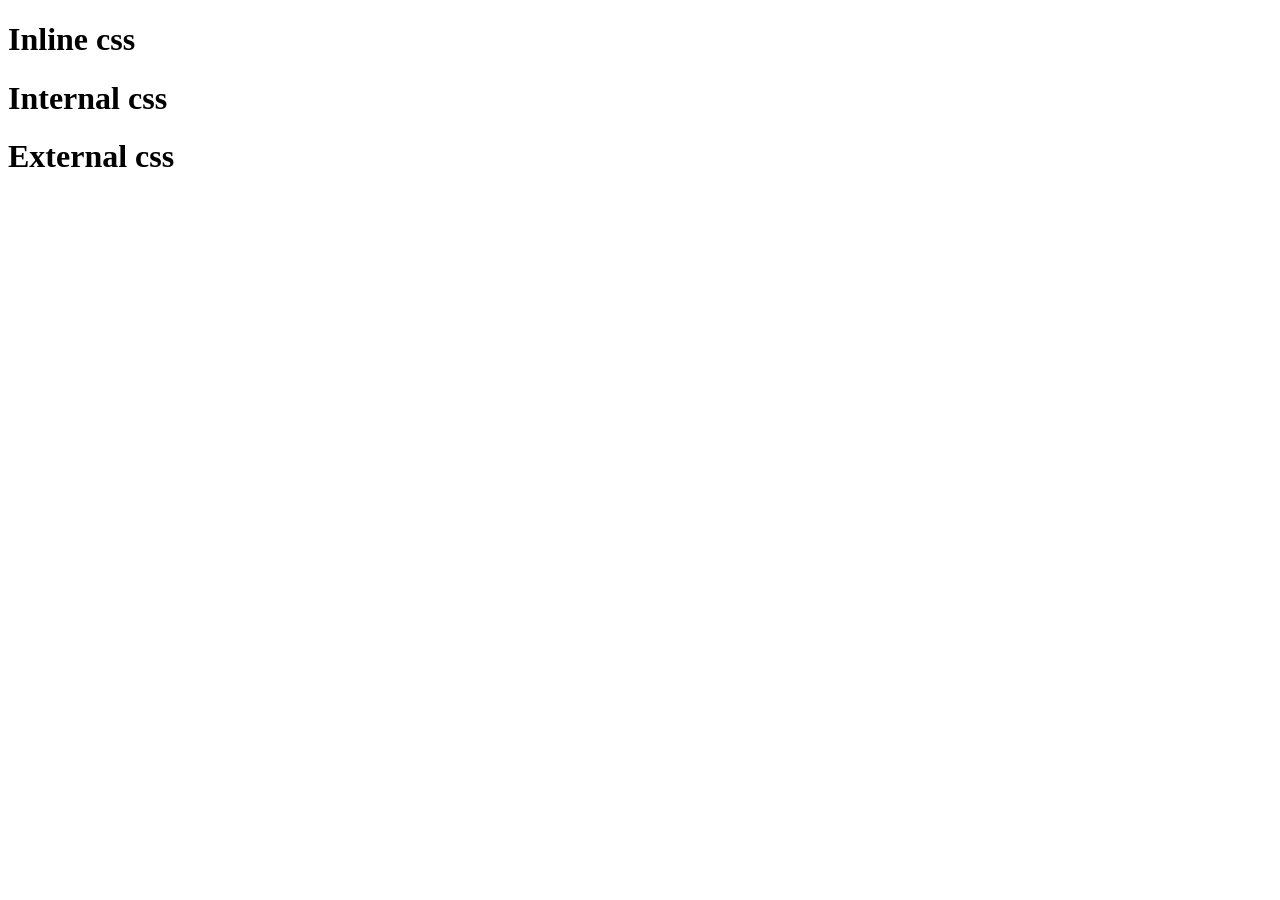
<file: day1/index.html>
<!DOCTYPE html>
<html lang="en">

<head>
  <meta charset="UTF-8">
  <meta name="viewport" content="width=device-width, initial-scale=1.0">
  <title>Day1 Inline_Internal_External</title>

</head>

<body>
  <h1>Inline css</h1>
  <h1>Internal css</h1>
  <h1>External css</h1>


</body>

</html>
</file>
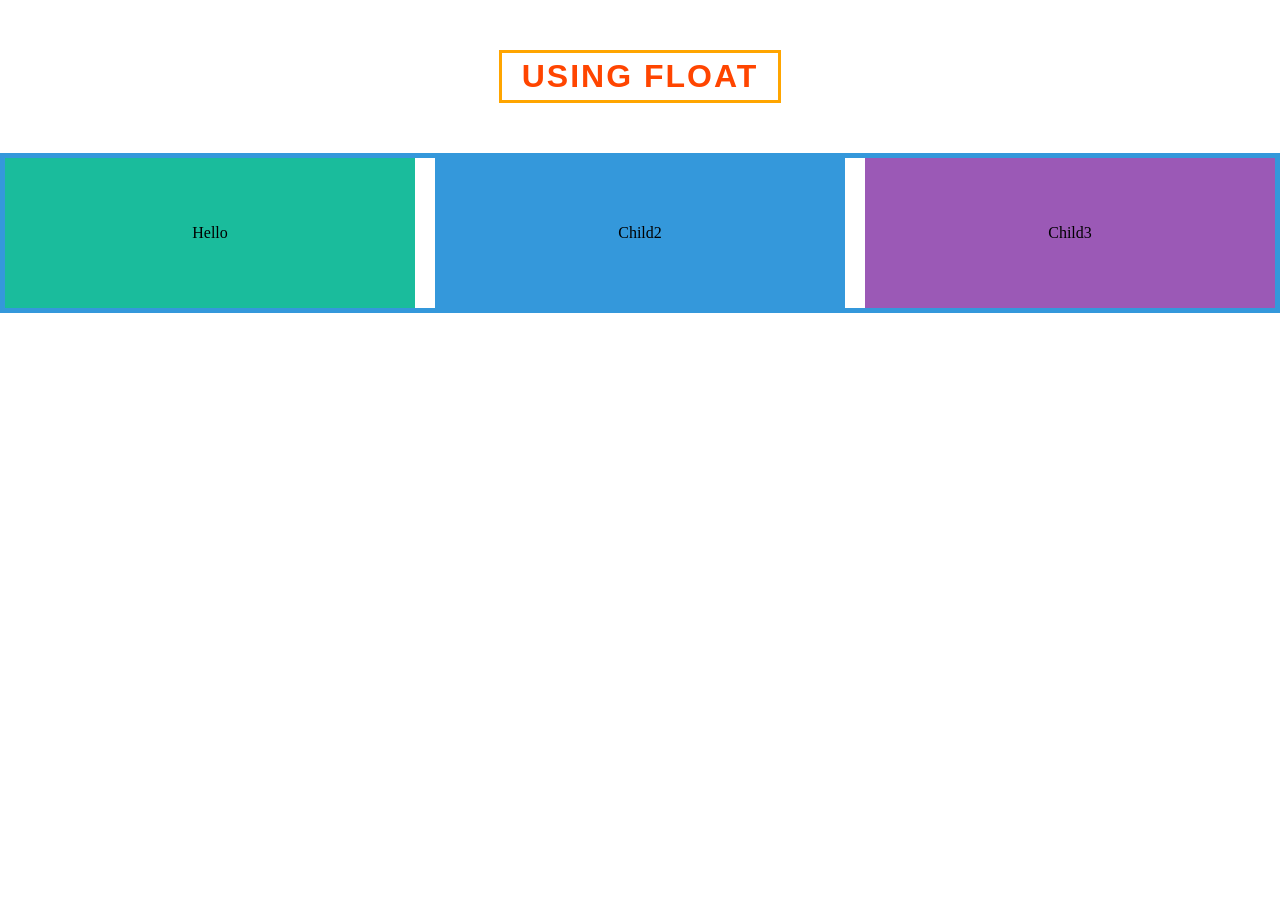
<file: flexbox.html>
<!DOCTYPE html>
<html lang="en">

<head>
  <meta charset="UTF-8">
  <meta name="viewport" content="width=device-width, initial-scale=1.0">
  <title>Flexbox</title>
  <link rel="stylesheet" href="./flexbox.css">
</head>

<body>

  <h1>Using Float</h1>

  <div class="parent">
    <div class="child1">Hello</div>
    <div class="child2">Child2</div>
    <div class="child3">Child3</div>
  </div>


</body>

</html>
</file>
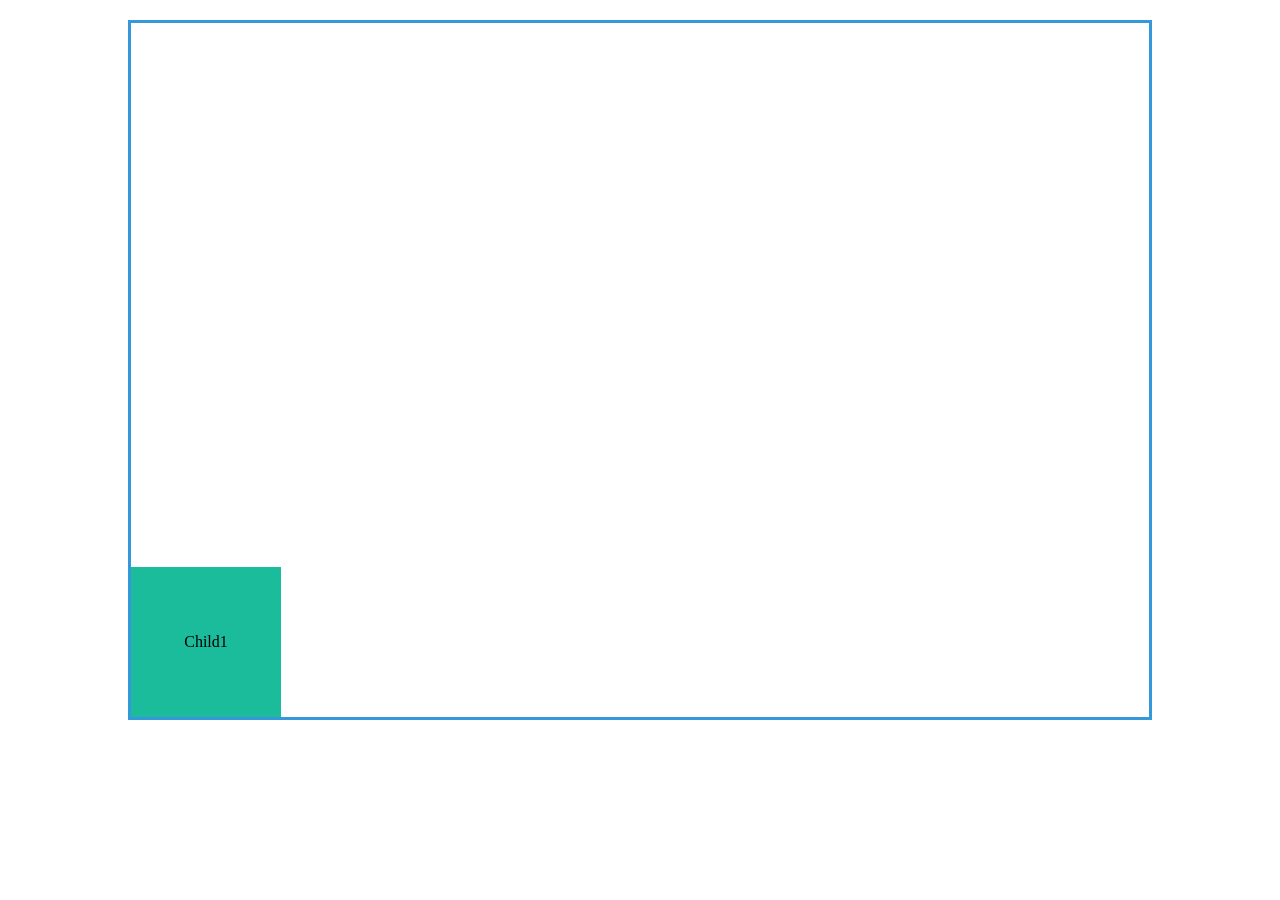
<file: flexbox_position.html>
<!DOCTYPE html>
<html lang="en">

<head>
  <meta charset="UTF-8">
  <meta name="viewport" content="width=device-width, initial-scale=1.0">
  <title>Flexbox position</title>
  <link rel="stylesheet" href="./flexbox_position.css">
</head>

<body>
  <div class="parent">
    <div class="child">Child1</div>
  </div>
</body>

</html>
</file>
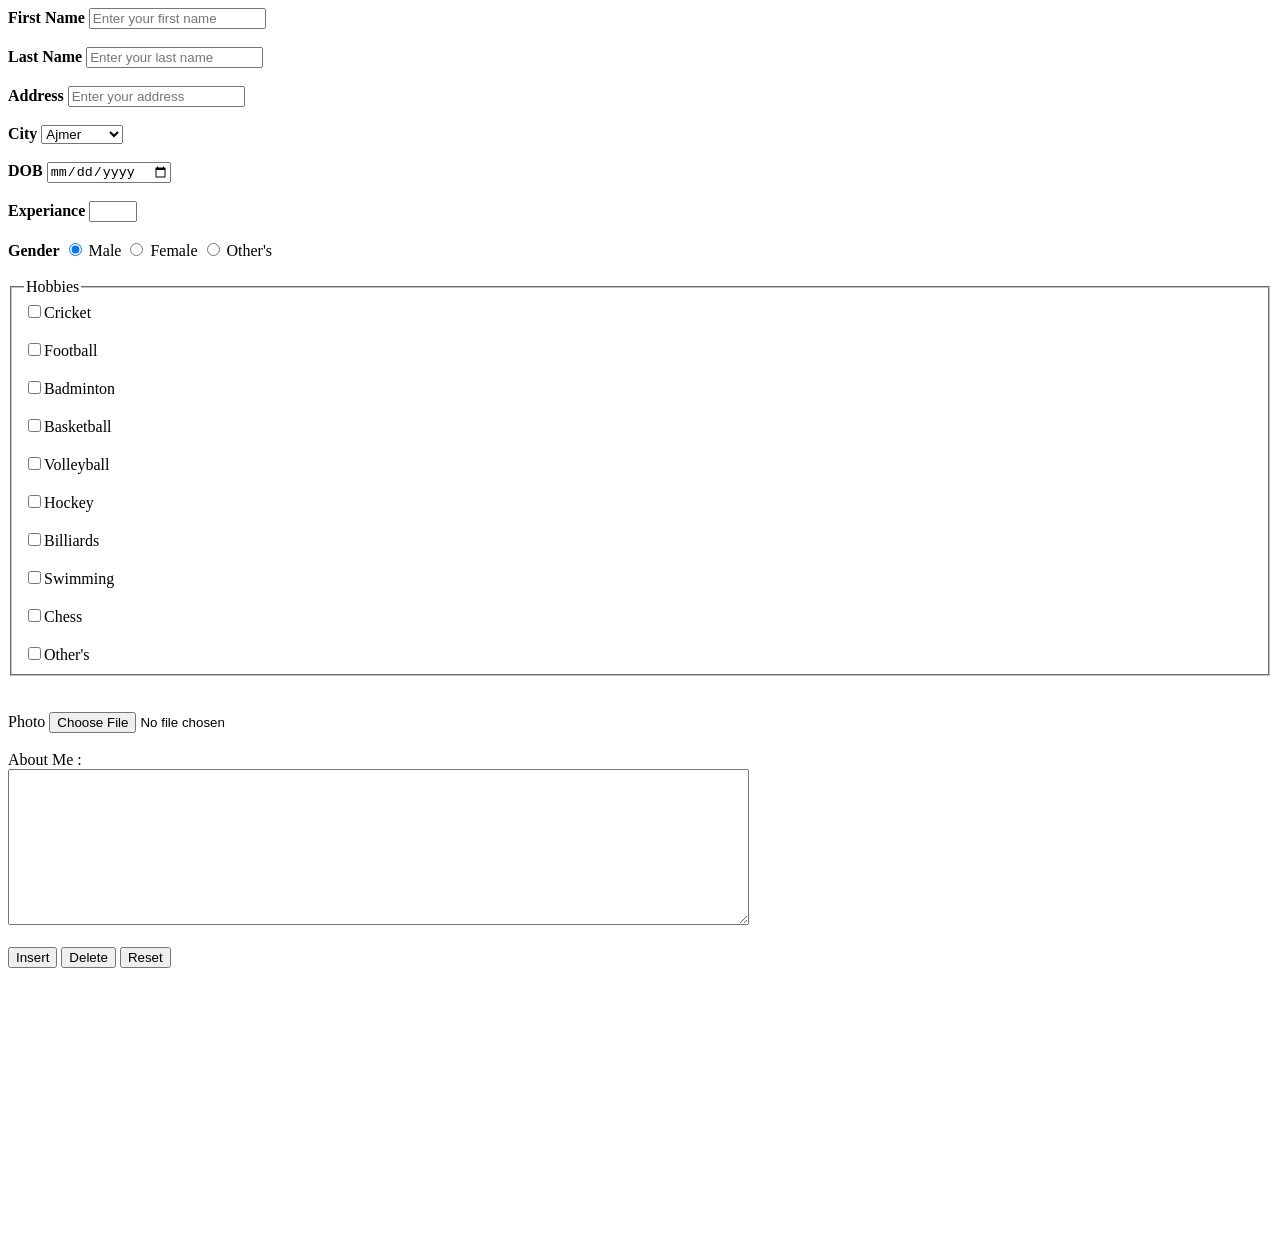
<file: form.html>
<!DOCTYPE html>
<html lang="en">

<head>
  <meta charset="UTF-8">
  <meta name="viewport" content="width=device-width, initial-scale=1.0">
  <title>Form</title>
</head>

<body>

  <form action="" method="get">
    <label for="fname"><b>First Name</b></label>
    <input type="text" placeholder="Enter your first name" id="fname">

    <br><br>

    <label for="lname"><b>Last Name</b></label>
    <input type="text" placeholder="Enter your last name" id="lname">

    <br><br>

    <label for="address"><b>Address</b></label>
    <input type="text" placeholder="Enter your address" id="address">

    <br><br>

    <!-- address city -->

    <label for="city"><b>City</b></label>
    <select id="city">
      <option value="AJM">Ajmer</option>
      <option value="BNS">Banswara</option>
      <option value="BKN">Bikaner</option>
      <option value="CHURU">Churu</option>
    </select>


    <br><br>
    <label for="dob"><b>DOB</b></label>
    <input type="date" id="dob">

    <br><br>
    <label for="exp"><b>Experiance</b></label>
    <input type="number" id="exp" min="0" max="10">


    <br><br>
    <label for="gender"><b>Gender</b></label>
    <input type="radio" name="gender" checked> Male
    <input type="radio" name="gender"> Female
    <input type="radio" name="gender"> Other's

    <br><br>
    <!-- <label for="hobbies"><b>Hobbies</b></label> -->

    <fieldset>
      <legend>Hobbies</legend>
      <input type="checkbox">Cricket
      <br><br>
      <input type="checkbox">Football
      <br><br>
      <input type="checkbox">Badminton
      <br><br>
      <input type="checkbox">Basketball
      <br><br>
      <input type="checkbox">Volleyball
      <br><br>
      <input type="checkbox">Hockey
      <br><br>
      <input type="checkbox">Billiards
      <br><br>
      <input type="checkbox">Swimming
      <br><br>
      <input type="checkbox">Chess
      <br><br>
      <input type="checkbox">Other's

    </fieldset>

    <br><br>
    <label for="photo">Photo</label>
    <input type="file">

    <br><br>
    <label for="">About Me :</label>
    <br>
    <textarea rows="10" cols="90"></textarea>


    <br><br>
    <button>Insert</button>
    <input type="button" value="Delete">
    <input type="reset" value="Reset">

  </form>


  <br><br><br><br><br><br><br><br><br><br><br><br><br><br><br>

</body>

</html>
</file>
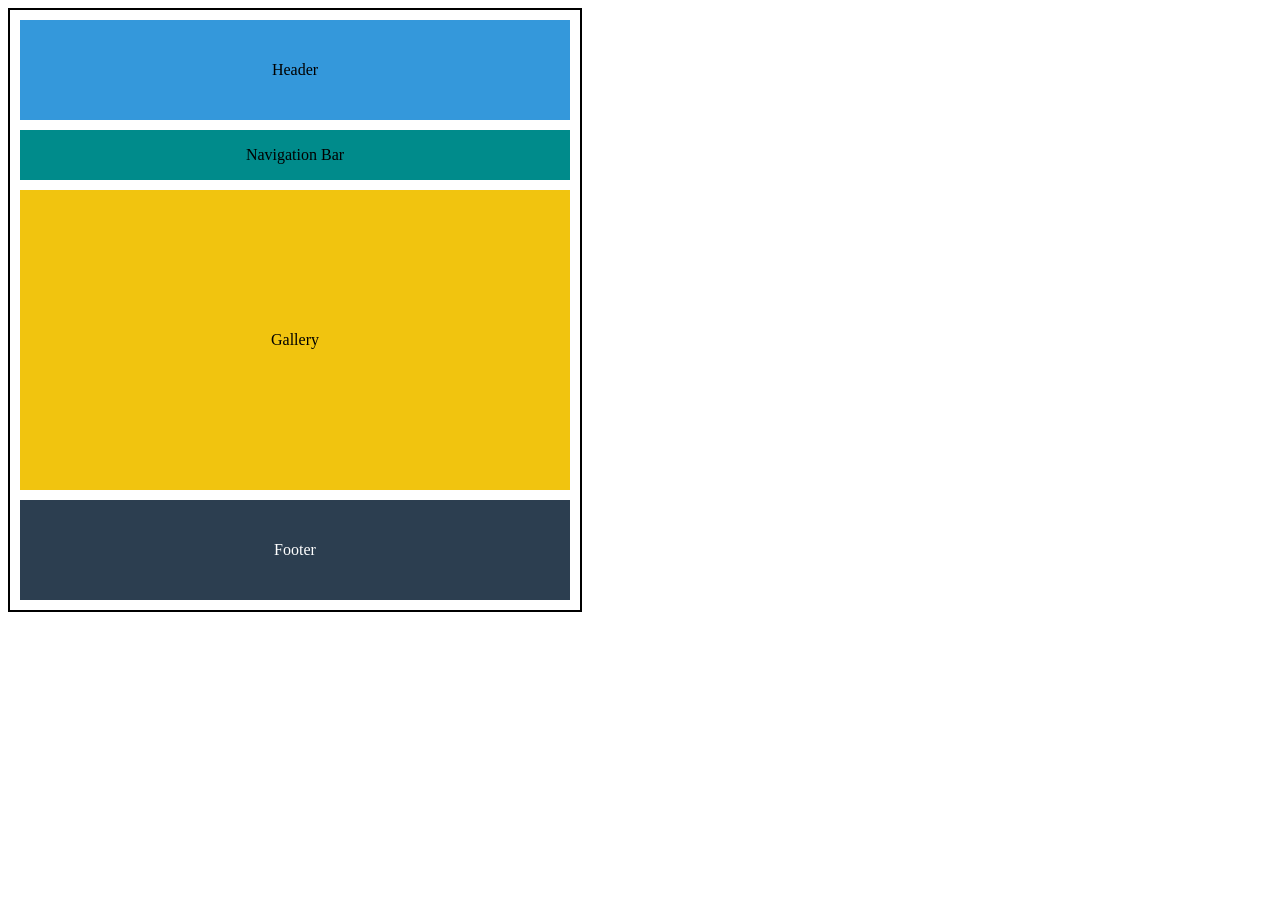
<file: layout1.html>
<!DOCTYPE html>
<html lang="en">

<head>
  <meta charset="UTF-8">
  <meta name="viewport" content="width=device-width, initial-scale=1.0">
  <title>Layout 1</title>
  <link rel="stylesheet" href="./layout1.css">
</head>

<body>
  <div class="container">
    <div class="header">Header</div>
    <div class="navbar">Navigation Bar</div>
    <div class="gallery">Gallery</div>
    <div class="footer">Footer</div>
  </div>
</body>

</html>
</file>
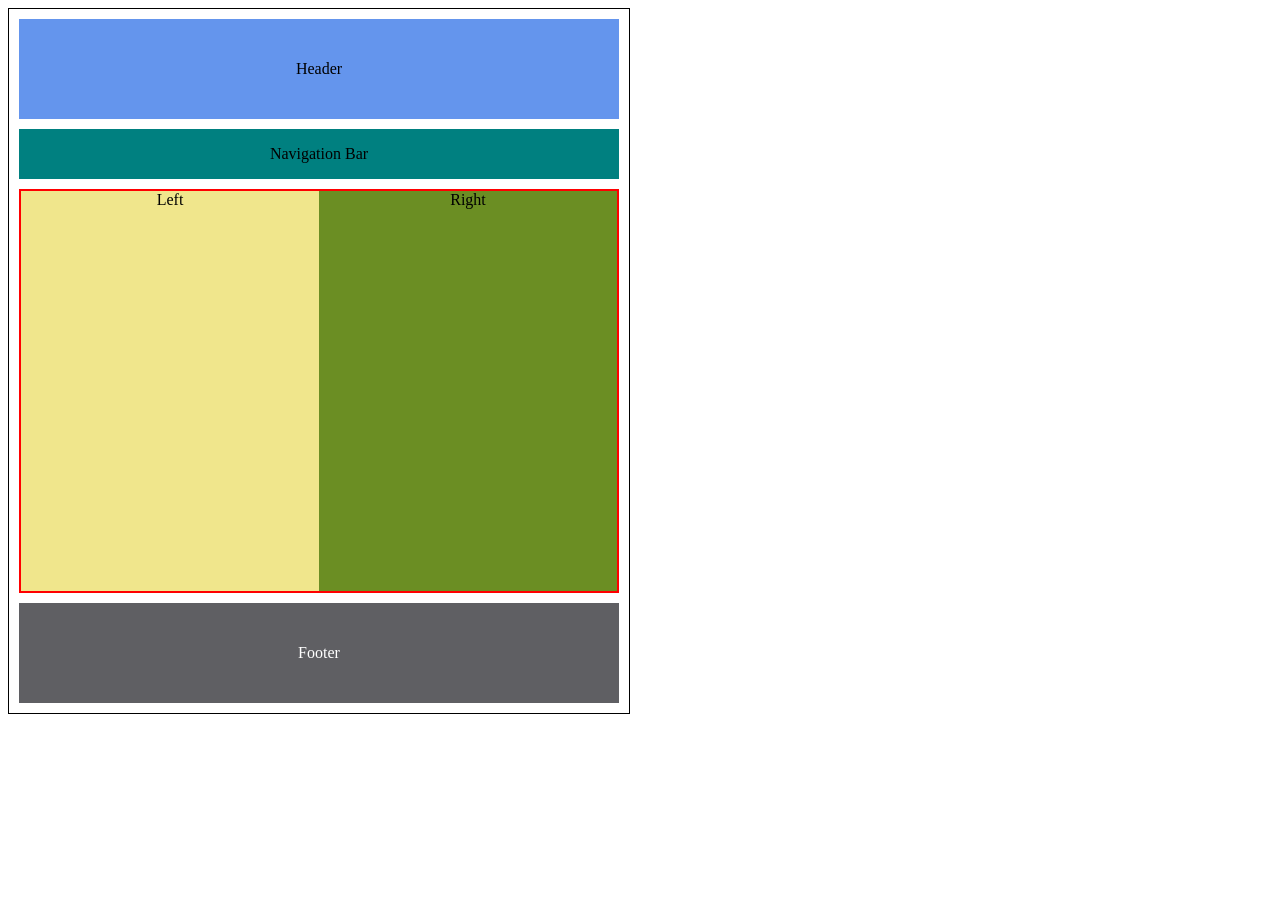
<file: layout2.html>
<!DOCTYPE html>
<html lang="en">

<head>
  <meta charset="UTF-8">
  <meta name="viewport" content="width=device-width, initial-scale=1.0">
  <title>Layout2</title>
  <link rel="stylesheet" href="./layout2.css">
</head>

<body>

  <div class="container">
    <div class="header">Header</div>
    <div class="navbar">Navigation Bar</div>
    
    <div class="gallery">
      <div class="gallery-left">Left</div>
      <div class="gallery-right">Right</div>
    </div>
    
    <div class="footer">Footer</div>
  </div>

</body>

</html>
</file>
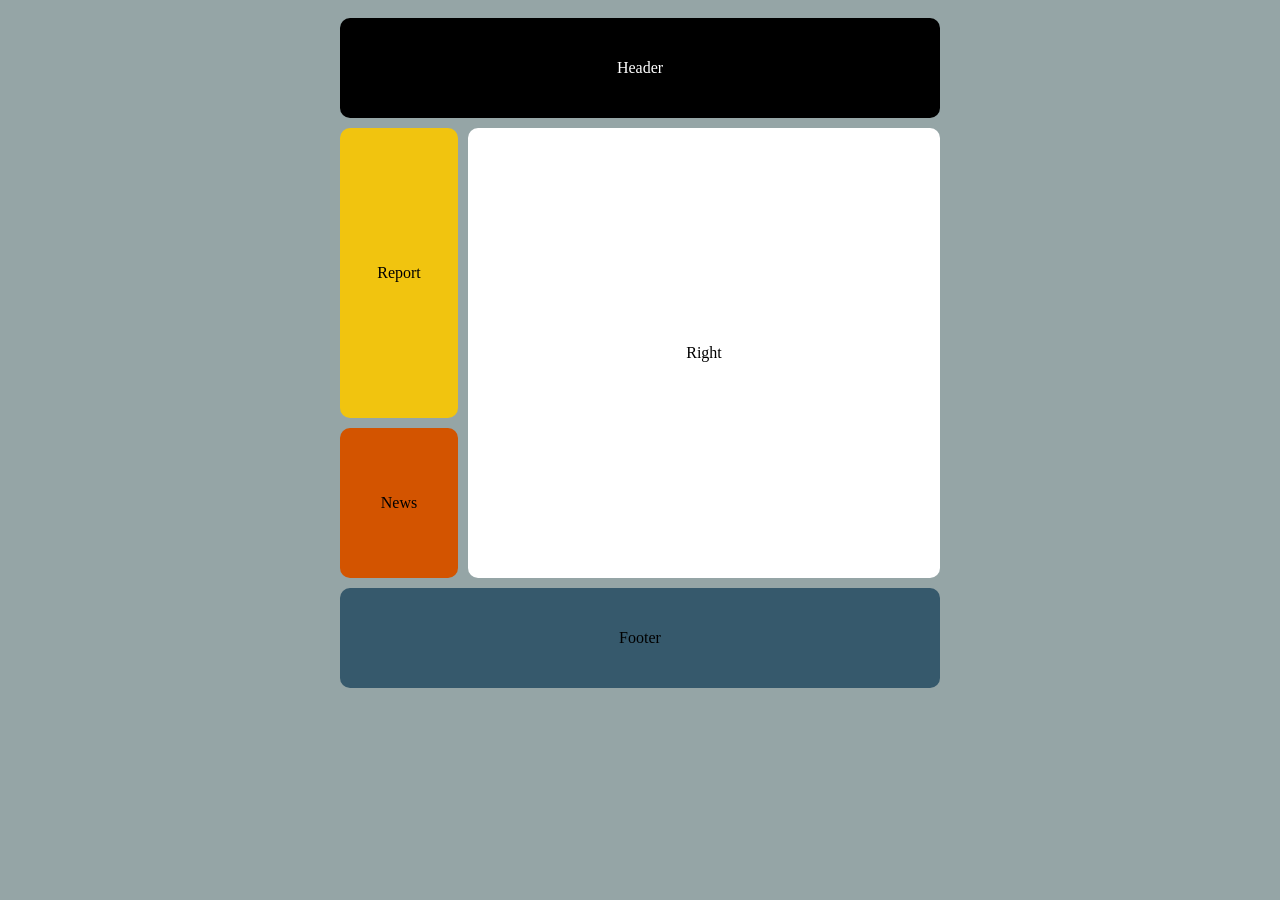
<file: layout3.html>
<!DOCTYPE html>
<html lang="en">

<head>
  <meta charset="UTF-8">
  <meta name="viewport" content="width=device-width, initial-scale=1.0">
  <title>Layout 3</title>
  <link rel="stylesheet" href="./layout3.css">
</head>

<body>
  <div class="container">
    <div class="header">Header</div>
    <div class="gallery">
      <div class="gallery-left">
        <div class="report">Report</div>
        <div class="news">News</div>
      </div>
      <div class="gallery-right">Right</div>
    </div>
    <div class="footer">Footer</div>
  </div>
</body>

</html>
</file>
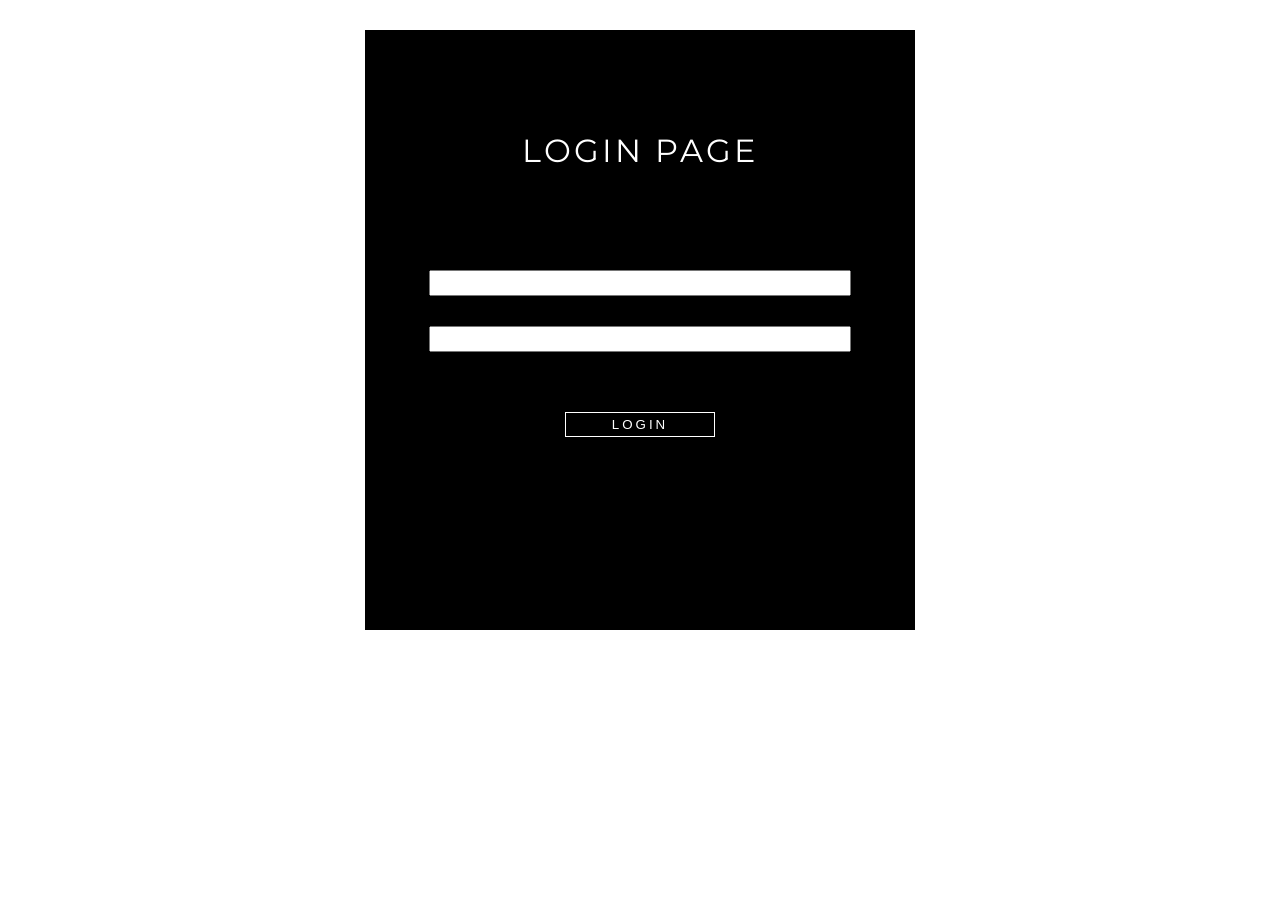
<file: login.html>
<!DOCTYPE html>
<html lang="en">

<head>
  <meta charset="UTF-8">
  <meta name="viewport" content="width=device-width, initial-scale=1.0">
  <title>Login Page</title>

  <link
    href="https://fonts.googleapis.com/css2?family=Montserrat:ital,wght@0,100..900;1,100..900&family=Raleway:ital,wght@0,100..900;1,100..900&display=swap"
    rel="stylesheet">

  <link rel="stylesheet" href="./login.css">
</head>

<body>
  <div class="login-form">
    <h1>Login Page</h1>
    <input type="text" class="username">
    <input type="text" class="password">
    <button>Login</button>
  </div>
</body>

</html>
</file>
<file: flexbox.css>
* {
  margin: 0;
  padding: 0;
  box-sizing: border-box;
}

h1 {
  border: 3px solid orange;
  font-family: "montserrat", sans-serif;
  text-transform: uppercase;
  letter-spacing: 2px;
  color: orangered;
  width: fit-content;
  margin: 50px auto;
  padding: 5px 20px;
}

.parent {
  border: 5px solid #3498db;
  display: flex;
  justify-content: space-between;
  gap: 20px;
}

.child1,
.child2,
.child3 {
  line-height: 150px;
  height: 150px;
  width: 33.33%;
  text-align: center;
}


.child1 {
  background-color: #1abc9c;

}

.child2 {
  background-color: #3498db;
}

.child3 {
  background-color: #9b59b6;
}
</file>
<file: flexbox_position.css>
* {
  margin: 0;
  padding: 0;
  box-sizing: border-box;
}

.parent {
  border: 3px solid #3498db;
  height: 700px;
  width: 80%;
  margin: 20px auto;
  display: flex;
  justify-content: start;
  align-items: end;
}

.child {
  height: 150px;
  background-color: #1abc9c;
  width: 150px;
  line-height: 150px;
  text-align: center;
}
</file>
<file: layout1.css>
.container {
  border: solid 2px black;
  text-align: center;
  padding: 10px;
  width: 550px;
}

.header {
  background-color: #3498db;
  height: 100px;
  line-height: 100px;
  margin-bottom: 10px;
}

.navbar {
  height: 50px;
  line-height: 50px;
  background-color: #008b8b;
  margin-bottom: 10px;
}

.gallery {
  height: 300px;
  line-height: 300px;
  background-color: #f1c40f;
  margin-bottom: 10px;
}

.footer {
  height: 100px;
  background-color: #2c3e50;
  line-height: 100px;
  color: white;
}
</file>
<file: layout2.css>
.container {
  border: 1px solid #000;
  padding: 10px;
  text-align: center;
  width: 600px;
}

.header {
  background-color: cornflowerblue;
  height: 100px;
  line-height: 100px;
  margin-bottom: 10px;
}

.navbar {
  background-color: teal;
  height: 50px;
  line-height: 50px;
  margin-bottom: 10px;
}

.gallery {
  margin-bottom: 10px;
  border: 2px solid red;
  display: flex;
}

.gallery-left {
  height: 400px;
  background-color: khaki;
  width: 50%;
  /* display: inline-block; */
  /* margin-right: -3px; */
  /* float: left; */
}

.gallery-right {
  height: 400px;
  background-color: olivedrab;
  width: 50%;
  /* display: inline-block; */
  /* margin-left: -1px; */
  /* margin-right: -2px; */
  /* float: right; */
}

/* .gallery::after {
  display: block;
  content: "";
  clear: both;
} */

.footer {
  background-color: rgb(95, 95, 99);
  height: 100px;
  line-height: 100px;
  color: white;
}
</file>
<file: layout3.css>
body {
  background-color: #95a5a6;
}

.container {
  /* border: 2px solid #000; */
  text-align: center;
  padding: 10px;
  width: 600px;
  margin: auto;
}

.header {
  height: 100px;
  line-height: 100px;
  background-color: black;
  color: white;
  margin-bottom: 10px;
  border-radius: 10px;
}

.gallery {
  /* border: 2px solid red; */
  margin-bottom: 10px;
  display: flex;
  gap: 10px;
}

.gallery-left {
  /* border: 3px solid chartreuse; */
  width: 20%;
}

.gallery-right {
  /* border: 3px solid darkred; */
  width: 80%;
  height: 450px;
  line-height: 450px;
  background-color: white;
  border-radius: 10px;
}

.report {
  height: 290px;
  line-height: 290px;
  background-color: #f1c40f;
  margin-bottom: 10px;
  border-radius: 10px;
}

.news {
  height: 150px;
  line-height: 150px;
  background-color: #d35400;
  border-radius: 10px;
}

.footer {
  background-color: #36596c;
  height: 100px;
  line-height: 100px;
  border-radius: 10px;
}
</file>
<file: login.css>
* {
  margin: 0;
  padding: 0;
  box-sizing: border-box;
}

body {
  /* background-color: black; */
}

.login-form {
  border: 1px solid #000;
  width: 550px;
  height: 600px;
  margin: auto;
  background-color: black;
  color: white;
  padding: 20px 40px;
  margin-top: 30px;
  /* box-shadow: 2px 2px 10px 1px white; */
}


h1 {
  text-align: center;
  font-family: "Montserrat", sans-serif;
  text-transform: uppercase;
  font-weight: 400;
  letter-spacing: 3px;
  margin-top: 80px;
  margin-bottom: 100px;
}


.username {
  display: block;
  width: 90%;
  margin: auto;
  height: 26px;
}

.password {
  display: block;
  width: 90%;
  margin: auto;
  height: 26px;
  margin-top: 30px;
}

button {
  display: block;
  margin: auto;
  margin-top: 60px;
  height: 25px;
  width: 150px;
  background: none;
  border: none;
  border: 1px solid white;
  color: white;
  text-transform: uppercase;
  letter-spacing: 3px;
}
</file>
